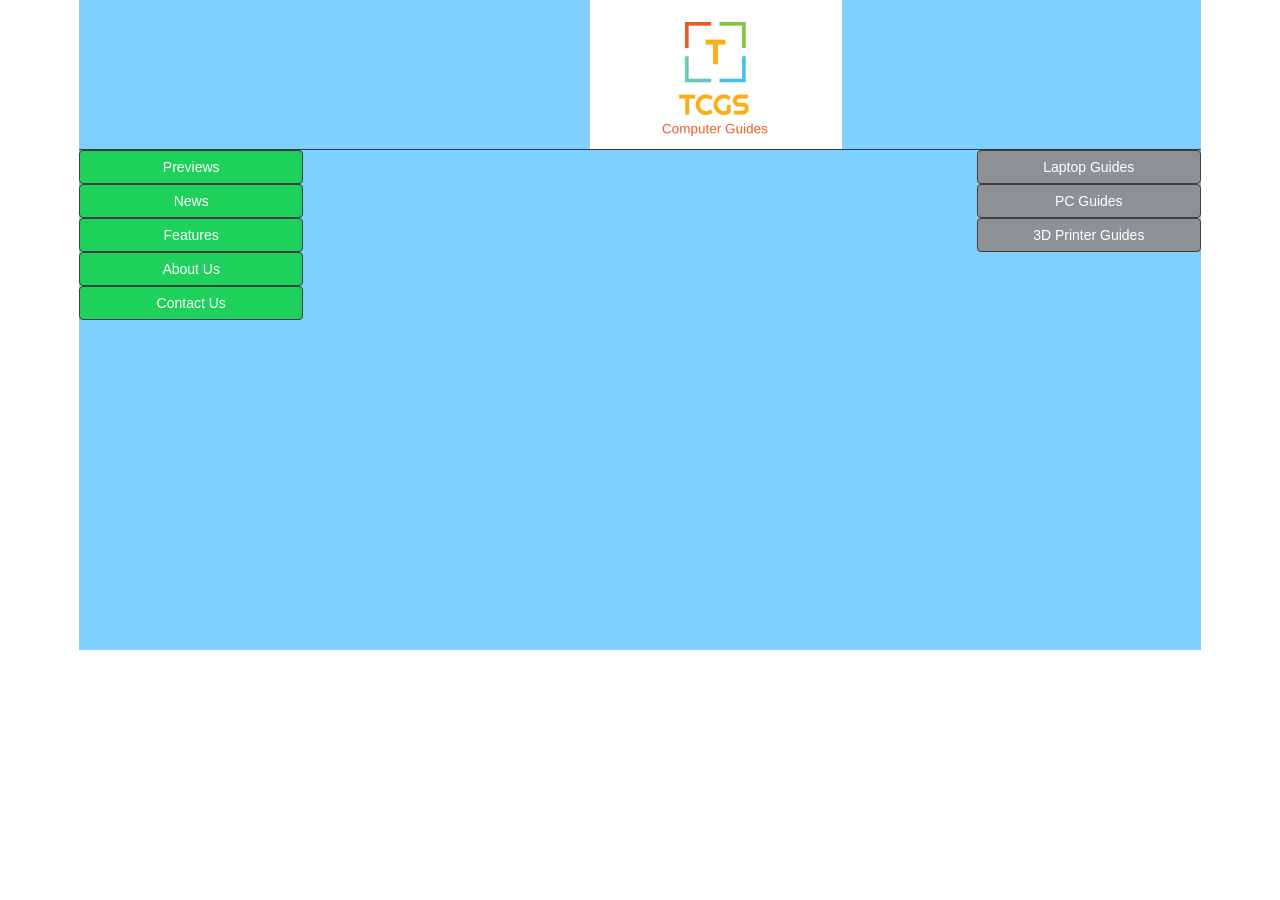
<file: index.html>
<!DOCTYPE html>
<html>

<head>
    <meta charset="UTF-8">

    <!-- Latest compiled and minified CSS -->
    <link rel="stylesheet" href="https://maxcdn.bootstrapcdn.com/bootstrap/3.3.7/css/bootstrap.min.css">
    <link href="styles/general.css" rel="stylesheet" type="text/css">

    <!-- jQuery library -->
    <script src="https://ajax.googleapis.com/ajax/libs/jquery/3.3.1/jquery.min.js"></script>

    <!-- Latest compiled JavaScript -->
    <script src="https://maxcdn.bootstrapcdn.com/bootstrap/3.3.7/js/bootstrap.min.js"></script>

    <title>The Computer Guide Site</title>
</head>

<body>
    <div id="container" class="general container">

        <div id="header" class="general header">

           <div id="Logo" class="general logo">
               <a href="index.html">
                <img src="images/Logo.png" alt="Mountain View">
                </a> 
           </div>
        </div>

            <div id="button" class="general button">
            </div>

            <div id="menu" class="general menu">
                <button type="button" data-toggle="collapse" data-target="#collapsePreviews" aria-expanded="false" aria-controls="collapsePreviews"
                    class="btn btn-primary btn-primary-main">
                    Previews
                </button>
                <div class="collapse" id="collapsePreviews">
                    <div class="card card-body">
                        <button type="button" class="btn btn-secondary">PC Previews</button>
                        <button type="button" class="btn btn-secondary">TV Previews</button>
                        <button type="button" class="btn btn-secondary">Phone Reviews</button>
                    </div>
                </div>

                <button type="button" data-toggle="collapse" data-target="#collapseNews" aria-expanded="false" aria-controls="collapseNews"
                    class="btn btn-primary btn-primary-main">
                    News
                </button>
                <div class="collapse" id="collapseNews">
                    <div class="card card-body">
                        <button type="button" class="btn btn-secondary">PC News</button>
                        <button type="button" class="btn btn-secondary">TV News</button>
                        <button type="button" class="btn btn-secondary">Phone News</button>
                    </div>
                </div>

                <button type="button" data-toggle="collapse" data-target="#collapseFeatures" aria-expanded="false" aria-controls="collapseFeatures"
                class="btn btn-primary btn-primary-main">
                Features
            </button>
            <div class="collapse" id="collapseFeatures">
                <div class="card card-body">
                    <button type="button" class="btn btn-secondary">PC</button>
                    <button type="button" class="btn btn-secondary">TV</button>
                    <button type="button" class="btn btn-secondary">Phone</button>
                </div>
            </div>

            <button type="button" class="btn btn-primary btn-primary-main" onclick="location.href = 'aboutus.html';"
            >About Us</button>
            <button type="button" class="btn btn-primary btn-primary-main" onclick="location.href = 'contactus.html';" 
            >Contact Us</button>
            </div>

            <div id="content" class="general content">

                <iframe width="560" height="315" src="https://www.youtube.com/embed/4kmT3TuUA5s" frameborder="0" allow="autoplay; encrypted-media" allowfullscreen></iframe>
            </div>

            <div id="links" class="general links">
                <button type="button" class="btn btn-primary">Laptop Guides</button>
                <button type="button" class="btn btn-primary">PC Guides</button>
                <button type="button" class="btn btn-primary">3D Printer Guides</button>
            </div>
        </div>
</body>

</html>
</file>
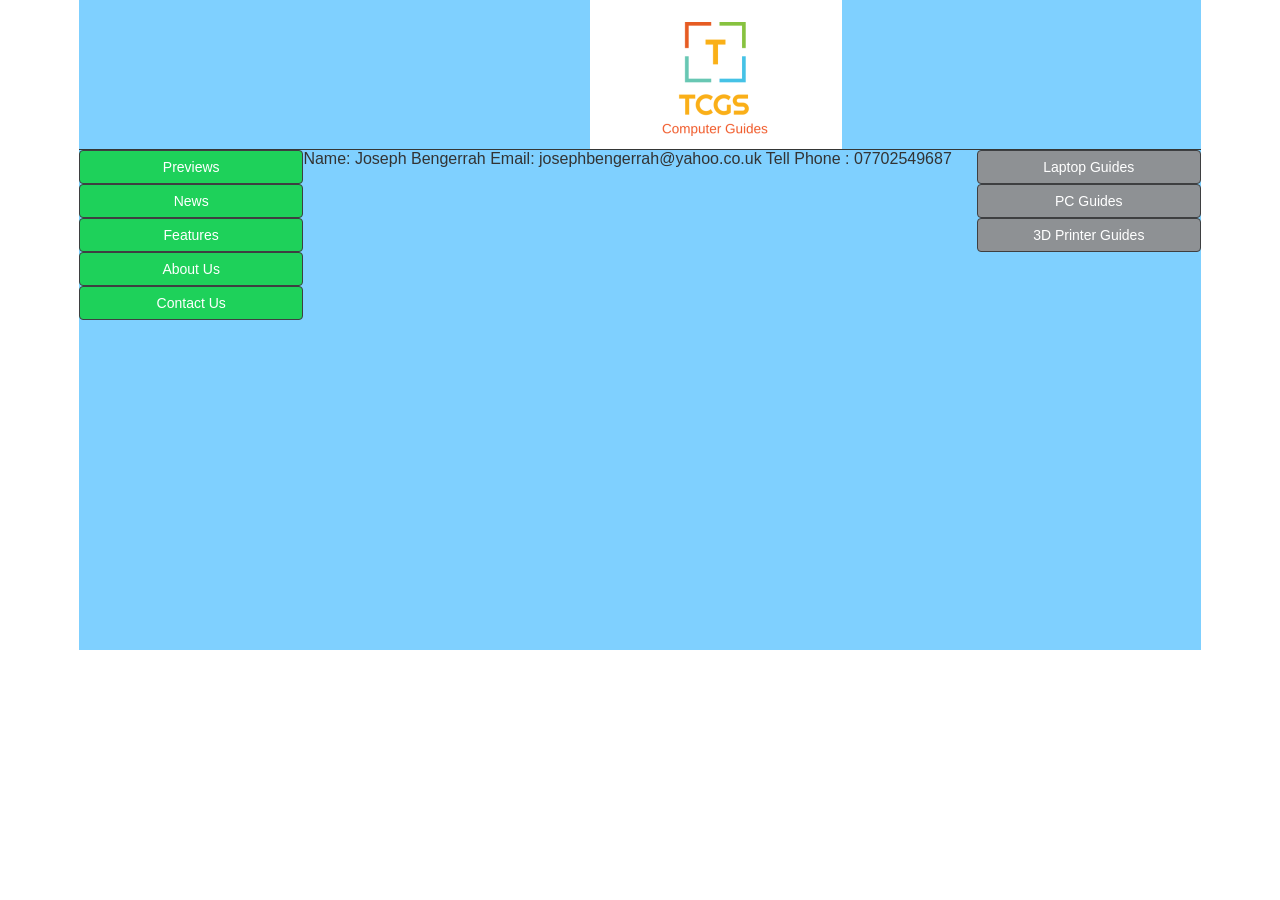
<file: aboutus.html>
<!DOCTYPE html>
<html>

<head>
    <meta charset="UTF-8">

    <!-- Latest compiled and minified CSS -->
    <link rel="stylesheet" href="https://maxcdn.bootstrapcdn.com/bootstrap/3.3.7/css/bootstrap.min.css">
    <link href="styles/general.css" rel="stylesheet" type="text/css">

    <!-- jQuery library -->
    <script src="https://ajax.googleapis.com/ajax/libs/jquery/3.3.1/jquery.min.js"></script>

    <!-- Latest compiled JavaScript -->
    <script src="https://maxcdn.bootstrapcdn.com/bootstrap/3.3.7/js/bootstrap.min.js"></script>

    <title>The Computer Guide Site</title>
</head>

<body>
    <div id="container" class="general container">

        <div id="header" class="general header">

           <div id="Logo" class="general logo">
                <a href="index.html">
                 <img src="images/Logo.png" alt="Mountain View">
               </a>  
           </div>
        </div>

            <div id="button" class="general button">
            </div>

            <div id="menu" class="general menu">
                <button type="button" data-toggle="collapse" data-target="#collapsePreviews" aria-expanded="false" aria-controls="collapsePreviews"
                    class="btn btn-primary btn-primary-main">
                    Previews
                </button>
                <div class="collapse" id="collapsePreviews">
                    <div class="card card-body">
                        <button type="button" class="btn btn-secondary">PC Previews</button>
                        <button type="button" class="btn btn-secondary">TV Previews</button>
                        <button type="button" class="btn btn-secondary">Phone Reviews</button>
                    </div>
                </div>

                <button type="button" data-toggle="collapse" data-target="#collapseNews" aria-expanded="false" aria-controls="collapseNews"
                    class="btn btn-primary btn-primary-main">
                    News
                </button>
                <div class="collapse" id="collapseNews">
                    <div class="card card-body">
                        <button type="button" class="btn btn-secondary">PC News</button>
                        <button type="button" class="btn btn-secondary">TV News</button>
                        <button type="button" class="btn btn-secondary">Phone News</button>
                    </div>
                </div>

                <button type="button" data-toggle="collapse" data-target="#collapseFeatures" aria-expanded="false" aria-controls="collapseFeatures"
                class="btn btn-primary btn-primary-main">
                Features
            </button>
            <div class="collapse" id="collapseFeatures">
                <div class="card card-body">
                    <button type="button" class="btn btn-secondary">PC</button>
                    <button type="button" class="btn btn-secondary">TV</button>
                    <button type="button" class="btn btn-secondary">Phone</button>
                </div>
            </div>

            <button type="button" class="btn btn-primary btn-primary-main" onclick="location.href = 'aboutus.html';"
            >About Us</button>
            <button type="button" class="btn btn-primary btn-primary-main" onclick="location.href = 'contactus.html';">Contact Us</button>
            </div>

            <div id="content" class="general content">
                
               Name:  Joseph Bengerrah

               Email: josephbengerrah@yahoo.co.uk

               Tell Phone : 07702549687

            </div>

            <div id="links" class="general links">
                <button type="button" class="btn btn-primary">Laptop Guides</button>
                <button type="button" class="btn btn-primary">PC Guides</button>
                <button type="button" class="btn btn-primary">3D Printer Guides</button>
            </div>
        </div>
</body>

</html>
</file>
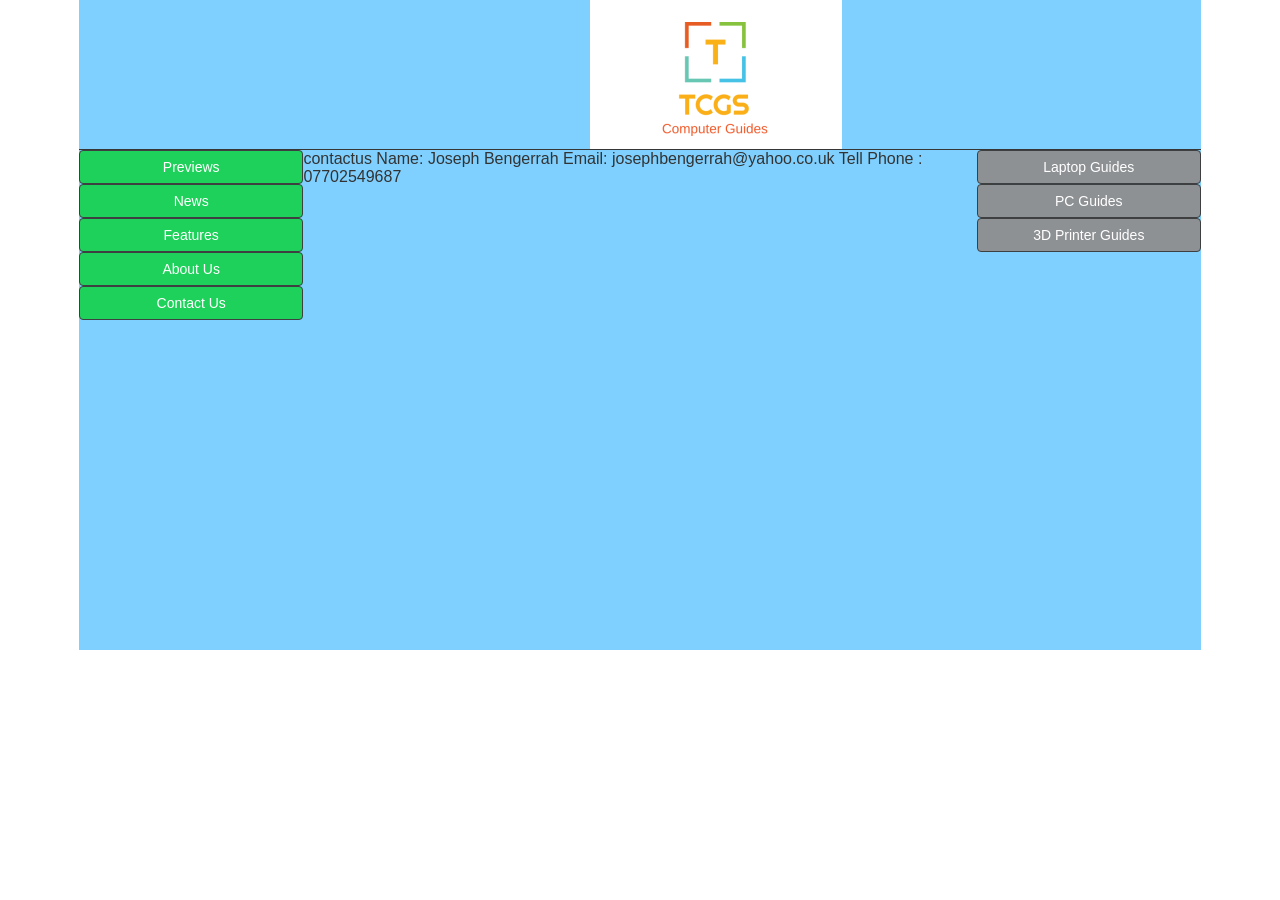
<file: contactus.html>
<!DOCTYPE html>
<html>

<head>
    <meta charset="UTF-8">

    <!-- Latest compiled and minified CSS -->
    <link rel="stylesheet" href="https://maxcdn.bootstrapcdn.com/bootstrap/3.3.7/css/bootstrap.min.css">
    <link href="styles/general.css" rel="stylesheet" type="text/css">

    <!-- jQuery library -->
    <script src="https://ajax.googleapis.com/ajax/libs/jquery/3.3.1/jquery.min.js"></script>

    <!-- Latest compiled JavaScript -->
    <script src="https://maxcdn.bootstrapcdn.com/bootstrap/3.3.7/js/bootstrap.min.js"></script>

    <title>The Computer Guide Site</title>
</head>

<body>
    <div id="container" class="general container">

        <div id="header" class="general header">

           <div id="Logo" class="general logo">
               <a href="index.html">
                <img src="images/Logo.png" alt="Mountain View">
                </a> 
           </div>
        </div>

            <div id="button" class="general button">
            </div>

            <div id="menu" class="general menu">
                <button type="button" data-toggle="collapse" data-target="#collapsePreviews" aria-expanded="false" aria-controls="collapsePreviews"
                    class="btn btn-primary btn-primary-main">
                    Previews
                </button>
                <div class="collapse" id="collapsePreviews">
                    <div class="card card-body">
                        <button type="button" class="btn btn-secondary">PC Previews</button>
                        <button type="button" class="btn btn-secondary">TV Previews</button>
                        <button type="button" class="btn btn-secondary">Phone Reviews</button>
                    </div>
                </div>

                <button type="button" data-toggle="collapse" data-target="#collapseNews" aria-expanded="false" aria-controls="collapseNews"
                    class="btn btn-primary btn-primary-main">
                    News
                </button>
                <div class="collapse" id="collapseNews">
                    <div class="card card-body">
                        <button type="button" class="btn btn-secondary">PC News</button>
                        <button type="button" class="btn btn-secondary">TV News</button>
                        <button type="button" class="btn btn-secondary">Phone News</button>
                    </div>
                </div>

                <button type="button" data-toggle="collapse" data-target="#collapseFeatures" aria-expanded="false" aria-controls="collapseFeatures"
                class="btn btn-primary btn-primary-main">
                Features
            </button>
            <div class="collapse" id="collapseFeatures">
                <div class="card card-body">
                    <button type="button" class="btn btn-secondary">PC</button>
                    <button type="button" class="btn btn-secondary">TV</button>
                    <button type="button" class="btn btn-secondary">Phone</button>
                </div>
            </div>

            <button type="button" class="btn btn-primary btn-primary-main" onclick="location.href = 'aboutus.html';"
            >About Us</button>
            <button type="button" class="btn btn-primary btn-primary-main" onclick="location.href = 'contactus.html';" 
            >Contact Us</button>
            </div>

            <div id="content" class="general content">
                contactus

               Name:  Joseph Bengerrah

               Email: josephbengerrah@yahoo.co.uk

               Tell Phone : 07702549687
            </div>

            <div id="links" class="general links">
                <button type="button" class="btn btn-primary">Laptop Guides</button>
                <button type="button" class="btn btn-primary">PC Guides</button>
                <button type="button" class="btn btn-primary">3D Printer Guides</button>
            </div>
        </div>
</body>

</html>
</file>
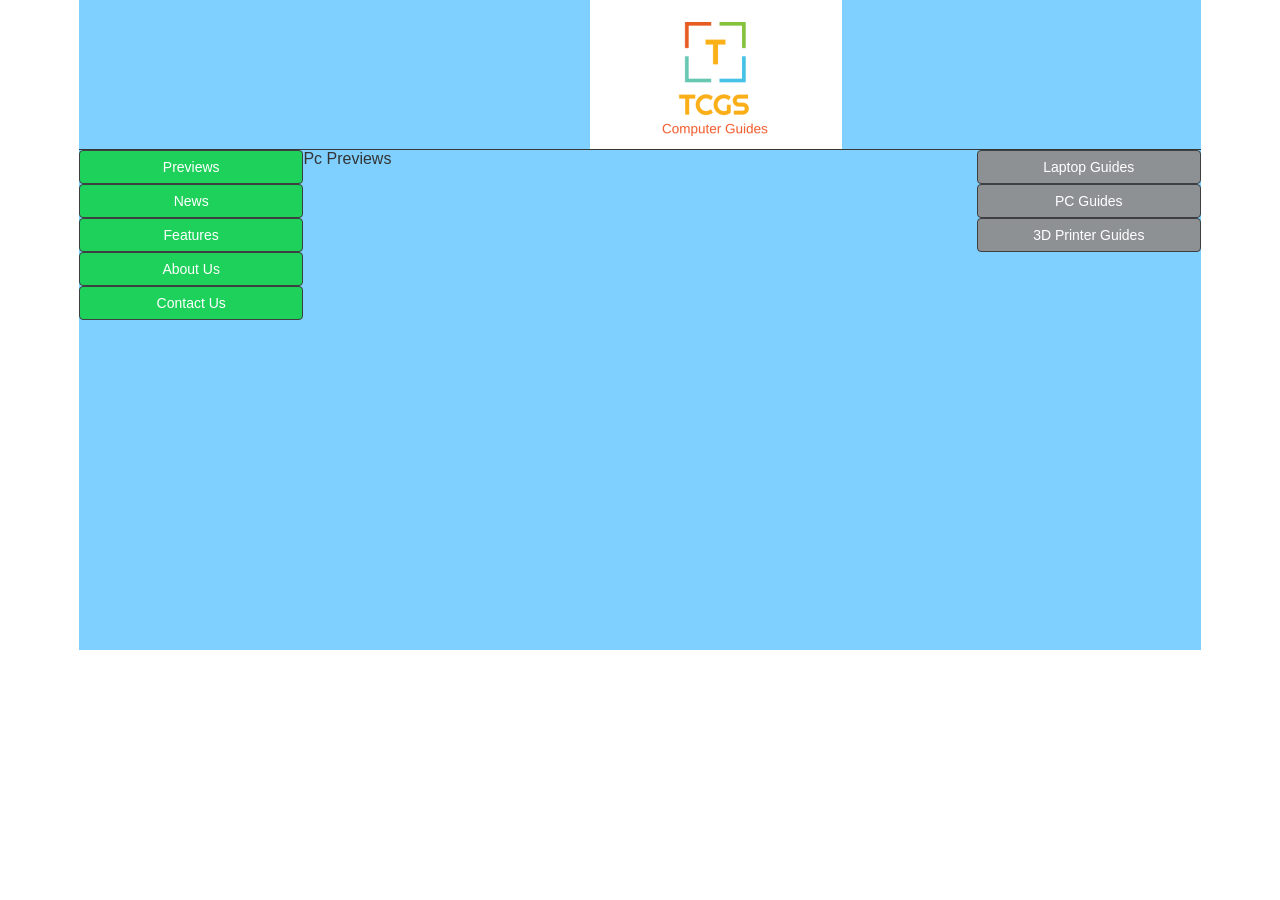
<file: pcpreviews.html>
<!DOCTYPE html>
<html>

<head>
    <meta charset="UTF-8">

    <!-- Latest compiled and minified CSS -->
    <link rel="stylesheet" href="https://maxcdn.bootstrapcdn.com/bootstrap/3.3.7/css/bootstrap.min.css">
    <link href="styles/general.css" rel="stylesheet" type="text/css">

    <!-- jQuery library -->
    <script src="https://ajax.googleapis.com/ajax/libs/jquery/3.3.1/jquery.min.js"></script>

    <!-- Latest compiled JavaScript -->
    <script src="https://maxcdn.bootstrapcdn.com/bootstrap/3.3.7/js/bootstrap.min.js"></script>

    <title>The Computer Guide Site</title>
</head>

<body>
    <div id="container" class="general container">

        <div id="header" class="general header">

           <div id="Logo" class="general logo">
                <img src="images/Logo.png" alt="Mountain View" onclick="location.href = 'index.html';"> 
           </div>
        </div>

            <div id="button" class="general button">
            </div>

            <div id="menu" class="general menu">
                <button type="button" data-toggle="collapse" data-target="#collapsePreviews" aria-expanded="false" aria-controls="collapsePreviews"
                    class="btn btn-primary btn-primary-main">
                    Previews
                </button>
                <div class="collapse" id="collapsePreviews">
                    <div class="card card-body">
                        <button type="button" class="btn btn-secondary" onclick="location.href = 'pcpreviews.html';" >PC Previews</button>
                        <button type="button" class="btn btn-secondary">TV Previews</button>
                        <button type="button" class="btn btn-secondary">Phone Reviews</button>
                    </div>
                </div>

                <button type="button" data-toggle="collapse" data-target="#collapseNews" aria-expanded="false" aria-controls="collapseNews"
                    class="btn btn-primary btn-primary-main">
                    News
                </button>
                <div class="collapse" id="collapseNews">
                    <div class="card card-body">
                        <button type="button" class="btn btn-secondary">PC News</button>
                        <button type="button" class="btn btn-secondary">TV News</button>
                        <button type="button" class="btn btn-secondary">Phone News</button>
                    </div>
                </div>

                <button type="button" data-toggle="collapse" data-target="#collapseFeatures" aria-expanded="false" aria-controls="collapseFeatures"
                class="btn btn-primary btn-primary-main">
                Features
            </button>
            <div class="collapse" id="collapseFeatures">
                <div class="card card-body">
                    <button type="button" class="btn btn-secondary">PC</button>
                    <button type="button" class="btn btn-secondary">TV</button>
                    <button type="button" class="btn btn-secondary">Phone</button>
                </div>
            </div>

            <button type="button" class="btn btn-primary btn-primary-main" onclick="location.href = 'aboutus.html';"
            >About Us</button>
            <button type="button" class="btn btn-primary btn-primary-main">Contact Us</button>
            </div>

            <div id="content" class="general content">
                Pc Previews
            </div>

            <div id="links" class="general links">
                <button type="button" class="btn btn-primary">Laptop Guides</button>
                <button type="button" class="btn btn-primary">PC Guides</button>
                <button type="button" class="btn btn-primary">3D Printer Guides</button>
            </div>
        </div>
</body>

</html>
</file>
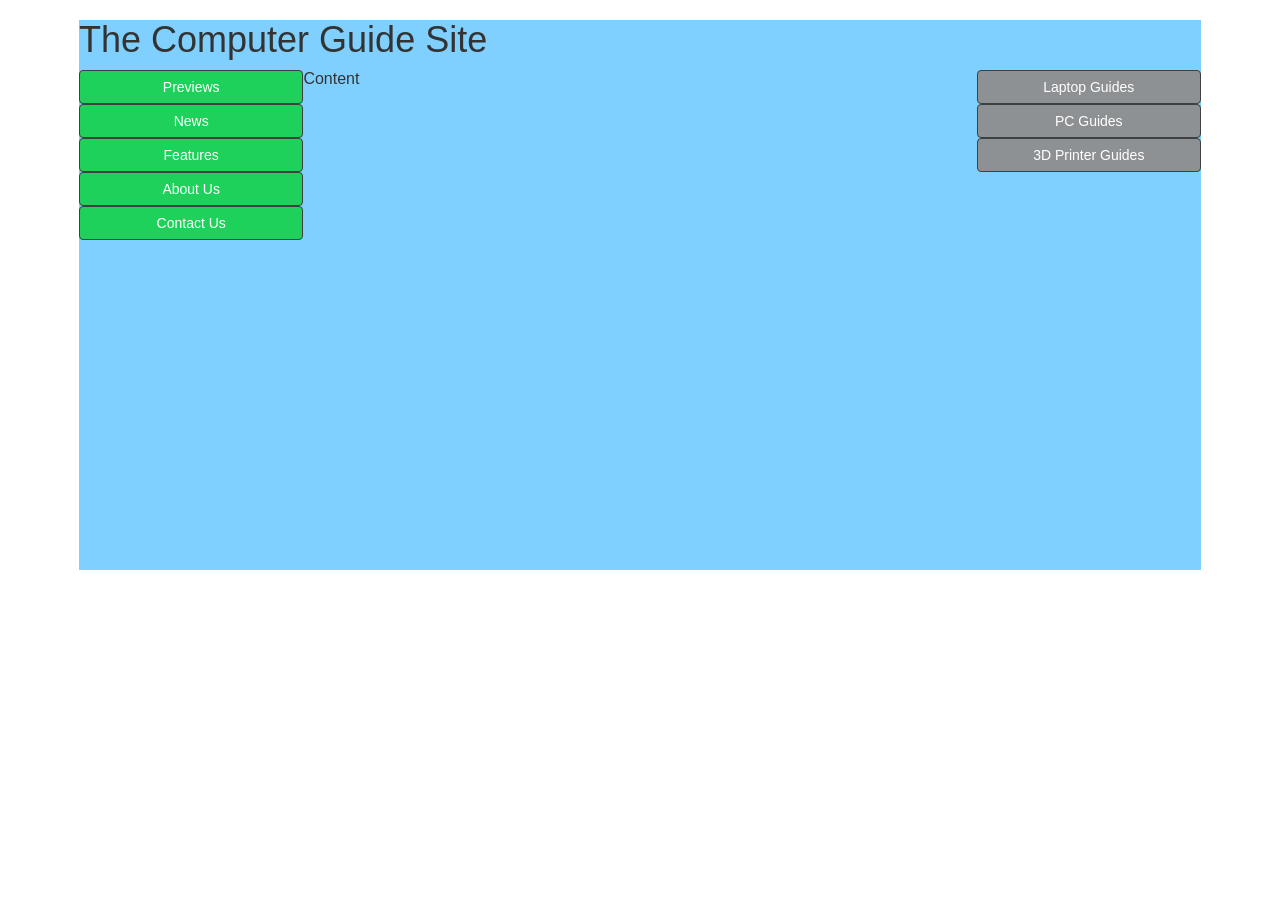
<file: templete.html>
<!DOCTYPE html>
<html>

<head>
    <meta charset="UTF-8">

    <!-- Latest compiled and minified CSS -->
    <link rel="stylesheet" href="https://maxcdn.bootstrapcdn.com/bootstrap/3.3.7/css/bootstrap.min.css">
    <link href="styles/general.css" rel="stylesheet" type="text/css">

    <!-- jQuery library -->
    <script src="https://ajax.googleapis.com/ajax/libs/jquery/3.3.1/jquery.min.js"></script>

    <!-- Latest compiled JavaScript -->
    <script src="https://maxcdn.bootstrapcdn.com/bootstrap/3.3.7/js/bootstrap.min.js"></script>

    <title>The Computer Guide Site</title>
</head>

<body>
    <div id="container" class="general container">

        <div id="header" class="general header">
            <h1>The Computer Guide Site</h1>

            <div id="button" class="general button">
            </div>

            <div id="menu" class="general menu">
                <button type="button" data-toggle="collapse" data-target="#collapsePreviews" aria-expanded="false" aria-controls="collapsePreviews"
                    class="btn btn-primary btn-primary-main">
                    Previews
                </button>
                <div class="collapse" id="collapsePreviews">
                    <div class="card card-body">
                        <button type="button" class="btn btn-secondary">PC Previews</button>
                        <button type="button" class="btn btn-secondary">TV Previews</button>
                        <button type="button" class="btn btn-secondary">Phone Reviews</button>
                    </div>
                </div>

                <button type="button" data-toggle="collapse" data-target="#collapseNews" aria-expanded="false" aria-controls="collapseNews"
                    class="btn btn-primary btn-primary-main">
                    News
                </button>
                <div class="collapse" id="collapseNews">
                    <div class="card card-body">
                        <button type="button" class="btn btn-secondary">PC News</button>
                        <button type="button" class="btn btn-secondary">TV News</button>
                        <button type="button" class="btn btn-secondary">Phone News</button>
                    </div>
                </div>

                <button type="button" data-toggle="collapse" data-target="#collapseFeatures" aria-expanded="false" aria-controls="collapseFeatures"
                class="btn btn-primary btn-primary-main">
                Features
            </button>
            <div class="collapse" id="collapseFeatures">
                <div class="card card-body">
                    <button type="button" class="btn btn-secondary">PC</button>
                    <button type="button" class="btn btn-secondary">TV</button>
                    <button type="button" class="btn btn-secondary">Phone</button>
                </div>
            </div>

            <button type="button" class="btn btn-primary btn-primary-main">About Us</button>
            <button type="button" class="btn btn-primary btn-primary-main">Contact Us</button>
            </div>

            <div id="content" class="general content">
                Content
            </div>

            <div id="links" class="general links">
                <button type="button" class="btn btn-primary">Laptop Guides</button>
                <button type="button" class="btn btn-primary">PC Guides</button>
                <button type="button" class="btn btn-primary">3D Printer Guides</button>
            </div>
        </div>
</body>

</html>
</file>
<file: styles/general.css>
.container 
{
	width: 90%;
	margin-left: auto;
	margin-right: auto;
    background-color: #FFFFFF;
    
}
.header
{
    background-color: rgb(127, 208, 255);
    display: block;
    width: 100%;
    height: 150px;
    border-bottom: 1px solid #353635;
}
.logo
{
    height: 100px;
    width: 100px;
    display:block;
    margin-left: auto;
    margin-right: auto;
    
}
.btn-primary
{
    color: #fff;
    background-color: #8e9194;
    border-color: #3e3f41;
    width: 100%;
    display: "inline-block" 
}

.btn-primary-main
{
    color: #fff;
    background-color: #1ed15a;
    border-color: #3e3f41;
    width: 100%;
    display: "inline-block" 
}

.btn-secondary
{
    color: #fff;
    background-color: #65b37f;
    border-color: #3e3f41;
    width: 100%;
    display: "inline-block"
}
.menu
{
    background-color: rgb(127, 208, 255);
    float: left;
    width: 20%;
    height: 500px;
}
.content
{
    background-color: rgb(127, 208, 255);
    float: left;
    width: 60%;
    height: 500px;
    font: message-box;
}
.links
{
    background-color: rgb(127, 208, 255);
    float: left;
    width: 20%;
    height: 500px;
}
</file>
